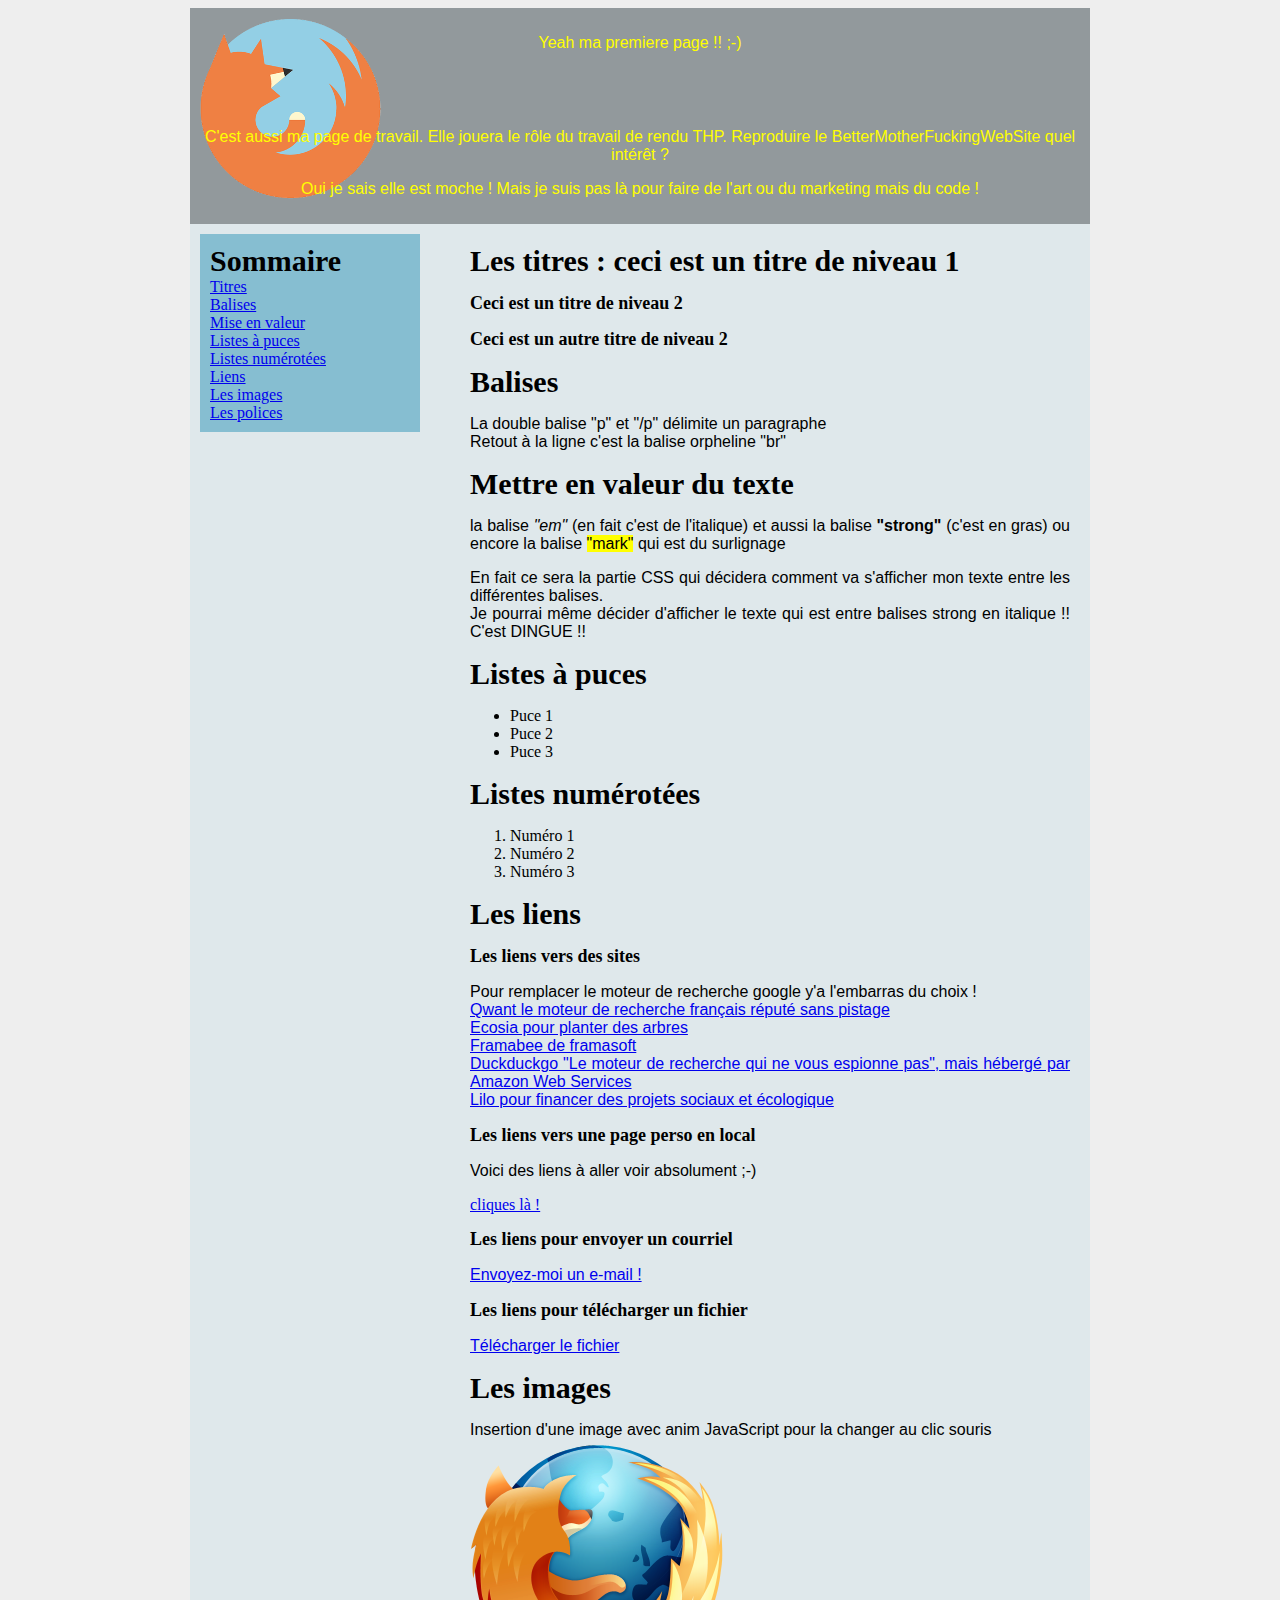
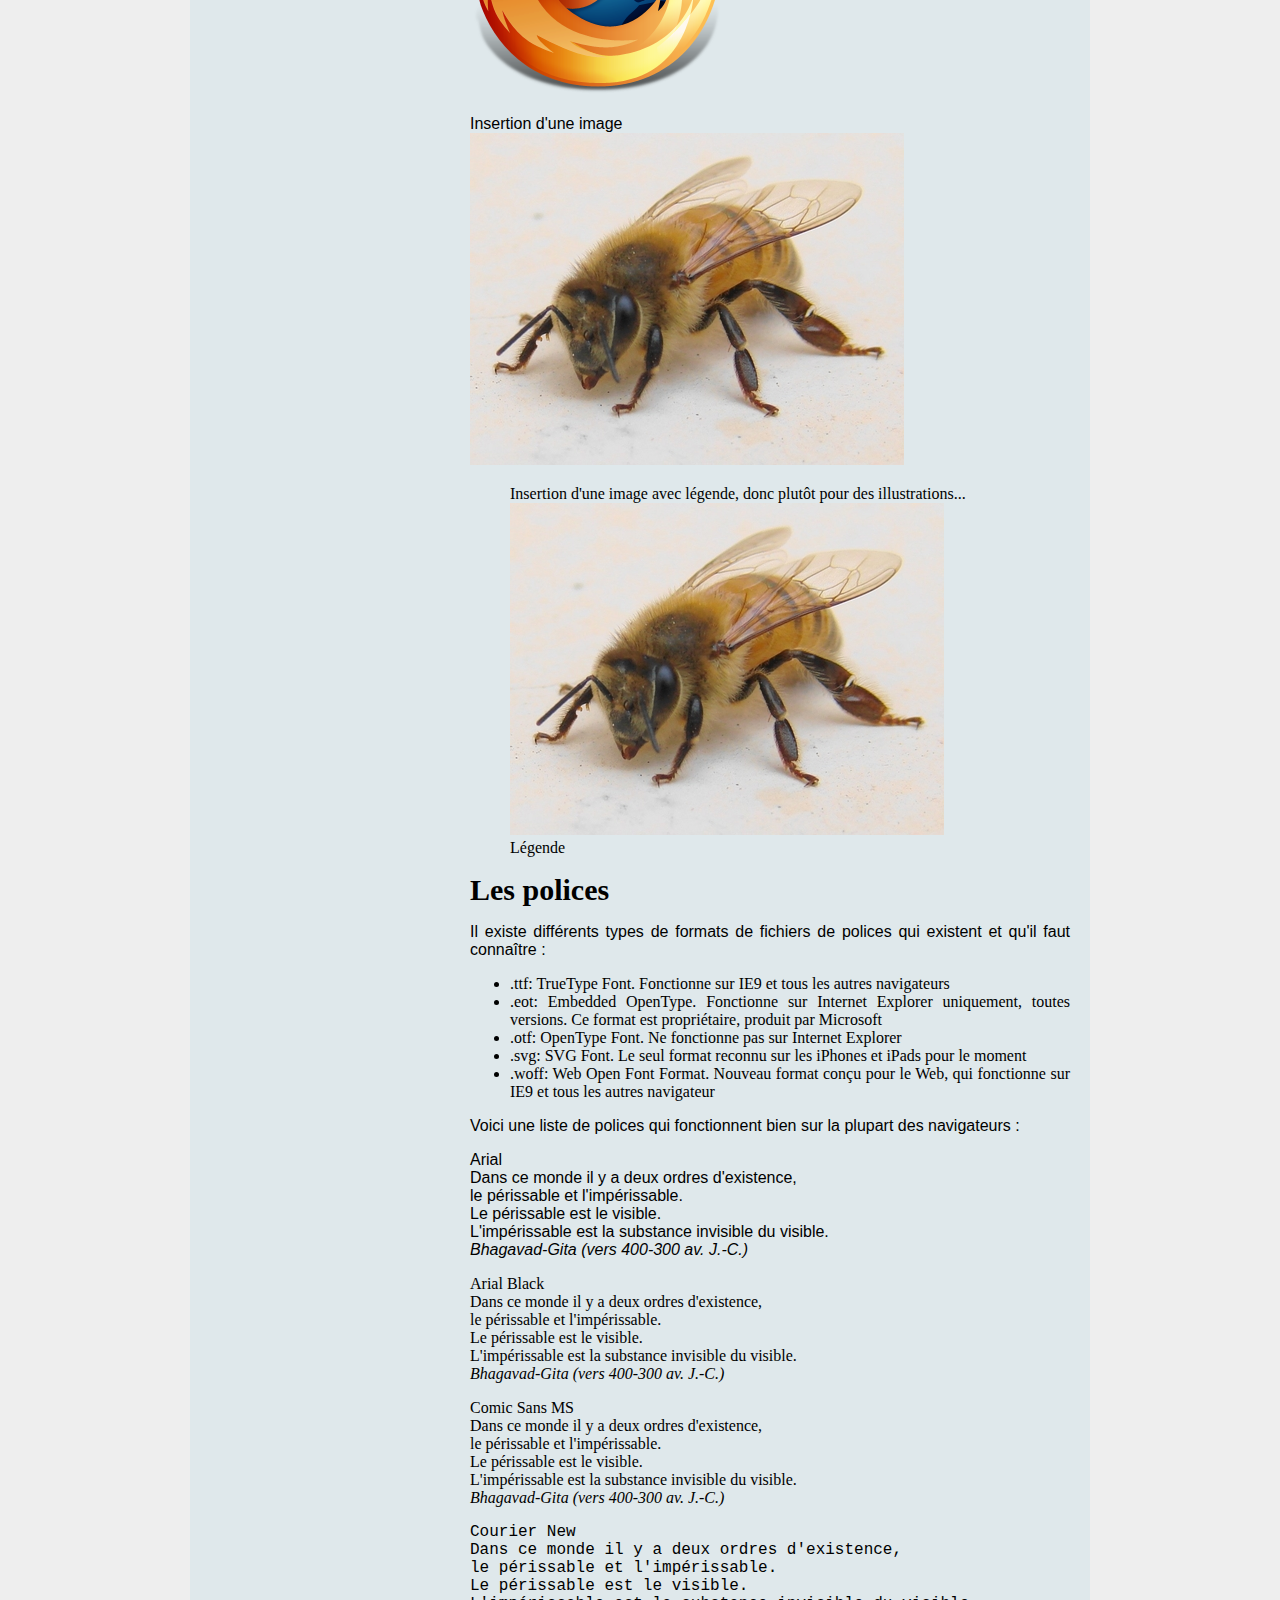
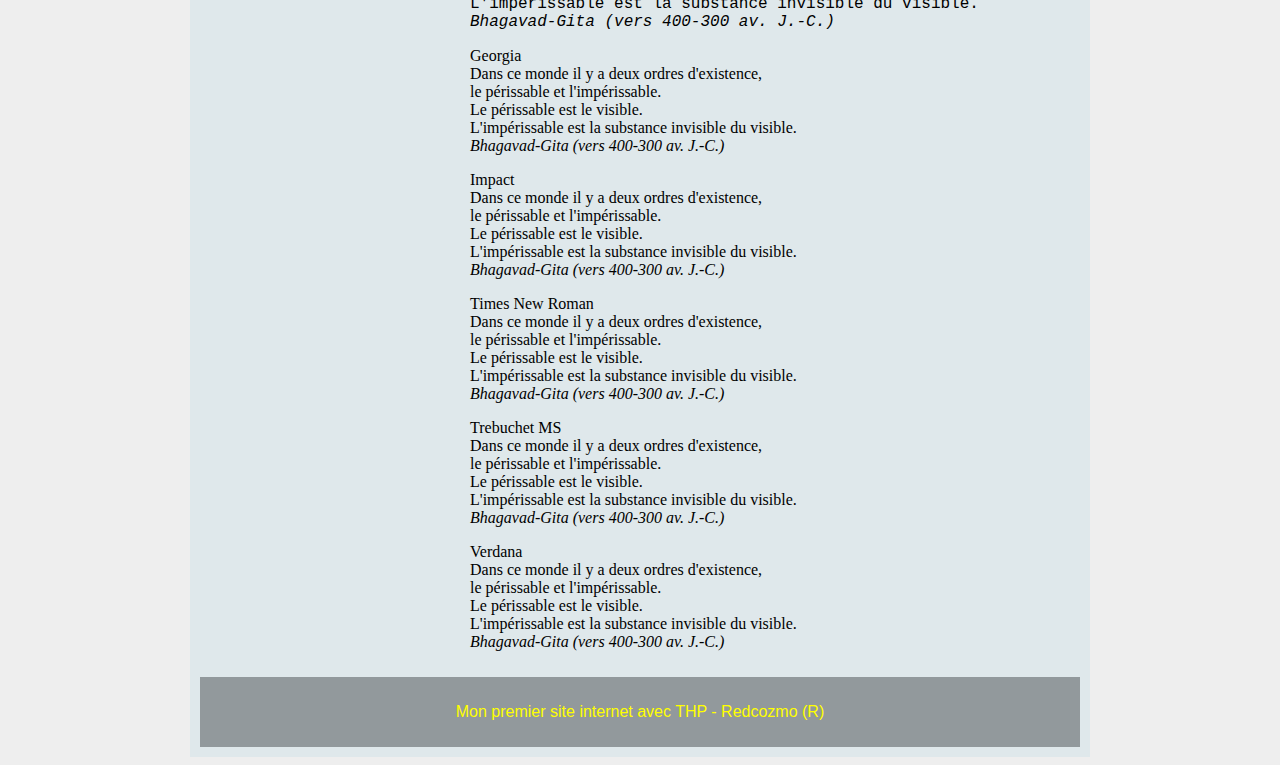
<file: index.html>
<!DOCTYPE html>
<html>
    <head>
        <meta charset="utf-8" />
        <link rel="stylesheet" href="style.css" />
        <!-- Titre de la page -->
        <title>Ma premiere page !</title>
    </head>

    <body>
        <!-- Corps de la page -->
        <div id="container">
            <div id="header">
                <p>Yeah ma premiere page !! ;-)</p><br /><br />
                <p>C'est aussi ma page de travail. Elle jouera le rôle du travail de rendu THP. Reproduire le BetterMotherFuckingWebSite quel intérêt ?</p>
                <p>Oui je sais elle est moche ! Mais je suis pas là pour faire de l'art ou du marketing mais du code !</p>
            </div>

            <div id="content">
                <div id="nav">
              <!-- Bloc de navigation généralement sur une bande à gauche -->
                    <h1 class="sommaire">Sommaire</h1>
                    <a href="#Titres">Titres</a><br />
                    <a href="#Balises">Balises</a><br />
                    <a href="#Mise en valeur">Mise en valeur</a><br />
                    <a href="#Listes à puces">Listes à puces</a><br />
                    <a href="#Listes numérotées">Listes numérotées</a><br />
                    <a href="#Liens">Liens</a><br />
                    <a href="#images">Les images</a><br />
                    <a href="#polices">Les polices</a><br />
                </div>
                <div id=main>
                    <h1 id="Titres">Les titres : ceci est un titre de niveau 1</h1>
                          <h2>Ceci est un titre de niveau 2</h2>
                          <h2>Ceci est un autre titre de  niveau 2</h2>

                    <h1 id="Balises">Balises</h1>
                          <p>
                            La double balise "p" et "/p" délimite un paragraphe<br />
                            Retout à la ligne c'est la balise orpheline "br"
                          </p>

                    <h1 id="Mise en valeur">Mettre en valeur du texte</h1>
                          <p>la balise <em>"em"</em> (en fait c'est de l'italique)
                          et aussi la balise <strong>"strong"</strong> (c'est en gras)
                          ou encore la balise <mark>"mark"</mark> qui est du surlignage</p>
                          <p>En fait ce sera la partie CSS qui décidera comment va s'afficher mon texte entre les différentes balises.<br />
                          Je pourrai même décider d'afficher le texte qui est entre balises strong en italique !! C'est DINGUE !!</p>

                    <h1 id="Listes à puces">Listes à puces</h1>
                          <ul>
                                <li>Puce 1</li>
                                <li>Puce 2</li>
                                <li>Puce 3</li>
                          </ul>

                    <h1 id="Listes numérotées">Listes numérotées</h1>
                          <ol>
                                <li>Numéro 1</li>
                                <li>Numéro 2</li>
                                <li>Numéro 3</li>
                          </ol>

                    <h1 id="Liens">Les liens</h1>

                          <h2>Les liens vers des sites</h2>

                          <p>Pour remplacer le moteur de recherche google y'a l'embarras du choix !<br />
                            <a href="https://www.qwant.org/">Qwant le moteur de recherche français réputé sans pistage</a><br />
                            <a href="https://www.ecosia.com/">Ecosia pour planter des arbres</a><br />
                            <a href="https://framabee.org/">Framabee de framasoft</a><br />
                            <a href="https://duckduckgo.com/">Duckduckgo "Le moteur de recherche qui ne vous espionne pas", mais hébergé par Amazon Web Services</a><br />
                            <a href="https://search.lilo.org/">Lilo pour financer des projets sociaux et écologique</a><br />

                          <h2>Les liens vers une page perso en local</h2>

                            <p>Voici des liens à aller voir absolument ;-)</p>
                            <a href="page2.html" title="L'open source ça déchire !" target="_blank">cliques là !</a><br />

                          <h2>Les liens pour envoyer un courriel</h2>

                            <p><a href="mailto:redcozmo@hotmail.com">Envoyez-moi un e-mail !</a></p>

                          <h2>Les liens pour télécharger un fichier</h2>

                            <p><a href="fichiers/Archive_vide.zip">Télécharger le fichier</a></p>

                    <h1 id="images">Les images</h1>
                    <!-- Insérer une image - dans un paragraphe -->
                            <p>
                                Insertion d'une image avec anim JavaScript pour la changer au clic souris<br />
                                <img src="images/firefox1.png" alt="The Firefox logo: a flaming fox surrounding the Earth.">
                            </p>
                            <p>
                                Insertion d'une image<br />
                                <a href="images/abeille.jpg"><img src="images/abeille_mini.jpg" alt="Photo d'une abeille" title="Abeille/Bee"/></a>
                            </p>
                            <!-- Insérer une image - dans une figure qui permet de mettre une légende par example -->
                            <figure>
                              Insertion d'une image avec légende, donc plutôt pour des illustrations...<br />
                              <a href="images/abeille.jpg"><img src="images/abeille_mini.jpg" alt="Photo d'une abeille" title="Abeille/Bee"/></a>
                              <figcaption>Légende</figcaption>
                            </figure>

                    <h1 id="polices">Les polices</h1>

                        <p>Il existe différents types de formats de fichiers de polices qui existent et qu'il faut connaître :</p>
                        <ul>
                              <li>.ttf: TrueType Font. Fonctionne sur IE9 et tous les autres navigateurs</li>
                              <li>.eot: Embedded OpenType. Fonctionne sur Internet Explorer uniquement, toutes versions. Ce format est propriétaire, produit par Microsoft</li>
                              <li>.otf: OpenType Font. Ne fonctionne pas sur Internet Explorer</li>
                              <li>.svg: SVG Font. Le seul format reconnu sur les iPhones et iPads pour le moment</li>
                              <li>.woff: Web Open Font Format. Nouveau format conçu pour le Web, qui fonctionne sur IE9 et tous les autres navigateur</li>
                        </ul>

                        <p>Voici une liste de polices qui fonctionnent bien sur la plupart des navigateurs :</p>

                            <p id="Arial">
                              Arial<br />
                              Dans ce monde il y a deux ordres d'existence,<br />
                              le périssable et l'impérissable.<br />
                              Le périssable est le visible.<br />
                              L'impérissable est la substance invisible du visible.<br />
                              <span>Bhagavad-Gita (vers 400-300 av. J.-C.)</span>
                            </p>
                            <p id="ArialBlack">
                              Arial Black<br />
                              Dans ce monde il y a deux ordres d'existence,<br />
                              le périssable et l'impérissable.<br />
                              Le périssable est le visible.<br />
                              L'impérissable est la substance invisible du visible.<br />
                              <span>Bhagavad-Gita (vers 400-300 av. J.-C.)</span>
                            </p>
                            <p id="ComicSansMS">
                              Comic Sans MS<br />
                              Dans ce monde il y a deux ordres d'existence,<br />
                              le périssable et l'impérissable.<br />
                              Le périssable est le visible.<br />
                              L'impérissable est la substance invisible du visible.<br />
                              <span>Bhagavad-Gita (vers 400-300 av. J.-C.)</span>
                            </p>
                            <p id="CourierNew">
                              Courier New<br />
                              Dans ce monde il y a deux ordres d'existence,<br />
                              le périssable et l'impérissable.<br />
                              Le périssable est le visible.<br />
                              L'impérissable est la substance invisible du visible.<br />
                              <span>Bhagavad-Gita (vers 400-300 av. J.-C.)</span>
                            </p>
                            <p id="Georgia">
                              Georgia<br />
                              Dans ce monde il y a deux ordres d'existence,<br />
                              le périssable et l'impérissable.<br />
                              Le périssable est le visible.<br />
                              L'impérissable est la substance invisible du visible.<br />
                              <span>Bhagavad-Gita (vers 400-300 av. J.-C.)</span>
                            </p>
                            <p id="Impact">
                              Impact<br />
                              Dans ce monde il y a deux ordres d'existence,<br />
                              le périssable et l'impérissable.<br />
                              Le périssable est le visible.<br />
                              L'impérissable est la substance invisible du visible.<br />
                              <span>Bhagavad-Gita (vers 400-300 av. J.-C.)</span>
                            </p>
                            <p id="TimesNewRoman">
                              Times New Roman<br />
                              Dans ce monde il y a deux ordres d'existence,<br />
                              le périssable et l'impérissable.<br />
                              Le périssable est le visible.<br />
                              L'impérissable est la substance invisible du visible.<br />
                              <span>Bhagavad-Gita (vers 400-300 av. J.-C.)</span>
                            </p>
                            <p id="TrebuchetMS">
                              Trebuchet MS<br />
                              Dans ce monde il y a deux ordres d'existence,<br />
                              le périssable et l'impérissable.<br />
                              Le périssable est le visible.<br />
                              L'impérissable est la substance invisible du visible.<br />
                              <span>Bhagavad-Gita (vers 400-300 av. J.-C.)</span>
                            </p>
                            <p id="Verdana">
                              Verdana<br />
                              Dans ce monde il y a deux ordres d'existence,<br />
                              le périssable et l'impérissable.<br />
                              Le périssable est le visible.<br />
                              L'impérissable est la substance invisible du visible.<br />
                              <span>Bhagavad-Gita (vers 400-300 av. J.-C.)</span>
                            </p>
            </div>
            <div id="footer">
              <p>Mon premier site internet avec THP - Redcozmo (R)</p>
            </div>
        </div>
        <script src="scripts/main.js"></script>
    </body>
</html>
</file>
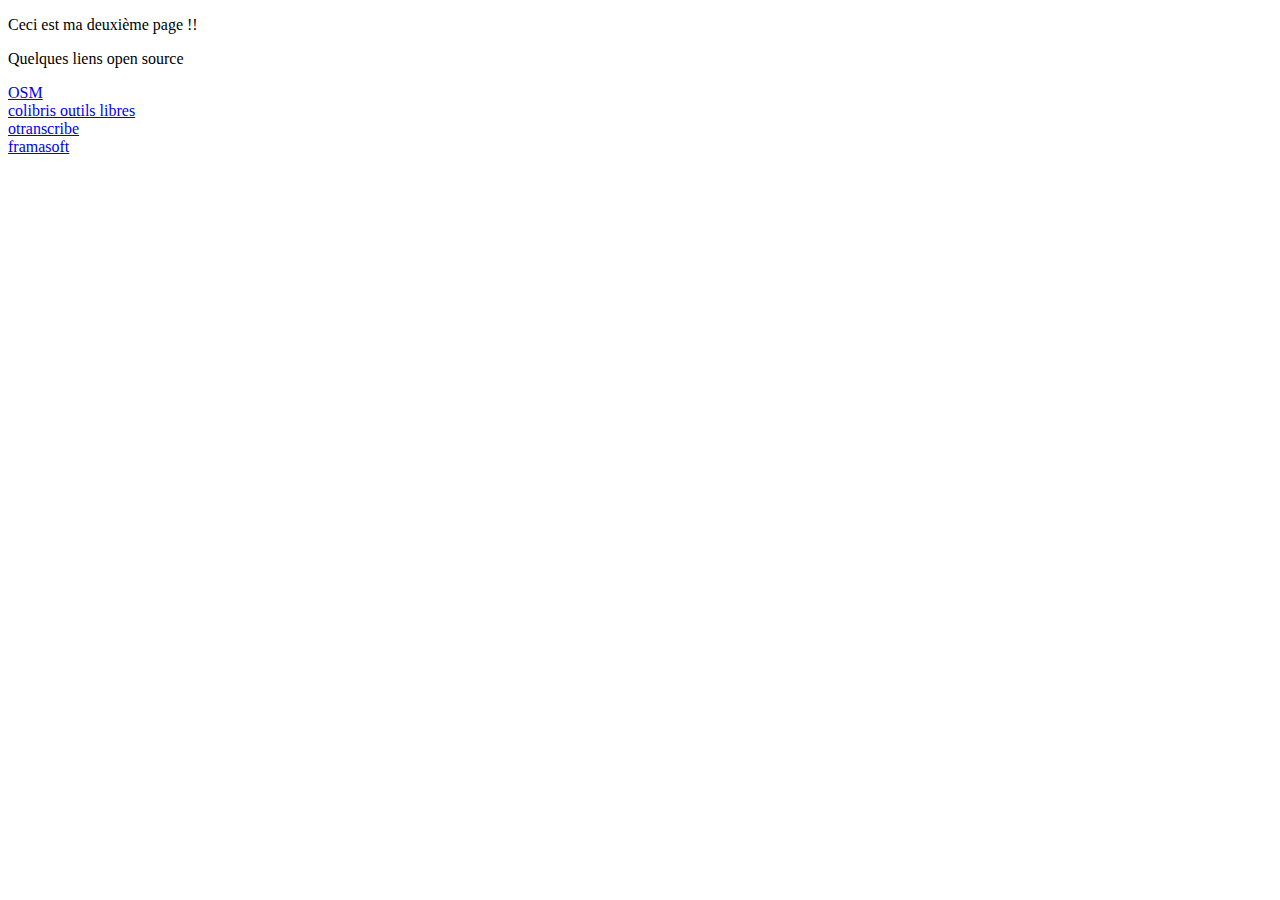
<file: page2.html>
<!DOCTYPE html>
<html>
    <head>
        <meta charset="utf-8" />
        <!-- Titre de la page -->
        <title>page2</title>
    </head>

    <body>
    <!-- Corps de la page -->
    <p>Ceci est ma deuxième page !!</p>
    <p>Quelques liens open source</p>
    
    <a href="https://www.openstreetmap.org/">OSM</a><br />
    <a href="https://www.colibris-outilslibres.org/">colibris outils libres</a><br />
    <a href="https://otranscribe.com/">otranscribe</a><br />
    <a href="https://framasoft.org/fr/">framasoft</a><br />




    </body>
</html>
</file>
<file: style.css>
/* Couleurs*/
body{color: black; background-color: #EEE;}

/* Image en fond*/
#header
{
    background-image: url("images/firefox-icon.png");
/*    background-attachment: fixed; /* Le fond restera fixe */
    background-repeat: no-repeat;
    background-position: top left;
}


/* Formatage du texte */
/* La taille */
/* La taille absolue */
h1
{
    font-size: 30px; /* Titres de 40 pixels */
}
/* La taille relative */
h2
{
    font-size: large;
}
p
{
    font-size: 1em;
}
span{font-style: italic;}

/* Les polices c'est chiiiaaaaaaannnnnnt */
body
{
  font-family: "Comic Sans MS";
}
p
{
  font-family: Impact, "Arial Black", Arial, Verdana, sans-serif;
}

#Arial
{
  font-family: Arial;
}
#ArialBlack{font-family: "Arial Black";}
#ComicSansMS{font-family: "Comic Sans MS";}
#CourierNew{font-family: "Courier New";}
#Georgia{font-family: Georgia;}
#Impact{font-family: Impact;}
#TimesNewRoman{font-family: "Times New Roman";}
#TrebuchetMS{font-family: "Trebuchet MS";}
#Verdana{  font-family: Verdana;}

/* Une police perso */
@font-face
{
    font-family: 'MaPolicePerso';
    src: url('fichiers/open-sans/OpenSans-Bold.ttf');
}
#header /* Utilisation de la police qu'on vient de définir sur les titres */
{
    font-family: 'MaPolicePerso', "Comic Sans MS","Courier New", Arial, serif;
}

/* Dimensions des balises */
#container
{
    width: 900px;
    background-color: #DFE8EB;
    margin-left: auto;
    margin-right: auto;
}

/* flexbox*/
h1 {
  margin: 0;
}

#content
{
  padding: 10px;
  margin-left: auto;
  margin-right: auto;
}

#header
{
    background-color: #92999C;
    color: yellow;
    text-align: center;
    padding: 10px;
}

#nav
{
  width: 200px;
  background-color: #86BED1;
  color: black;
  text-align: left;
  float: left;
  padding: 10px;
}
#nav ul
{
  list-style-type: none;
}
#main
{
  width: 600px;
  text-align: justify;
  float: right;
  padding: 10px;
}

#footer
{
  background-color: #92999C;
  color: yellow;
  text-align: center;
  clear: both;
  padding: 10px;
}

/*nav
{
  float: left
  width: 180px
  margin: auto;
}
section, article
{
  float: right
  width: 400px
}
*/
</file>
